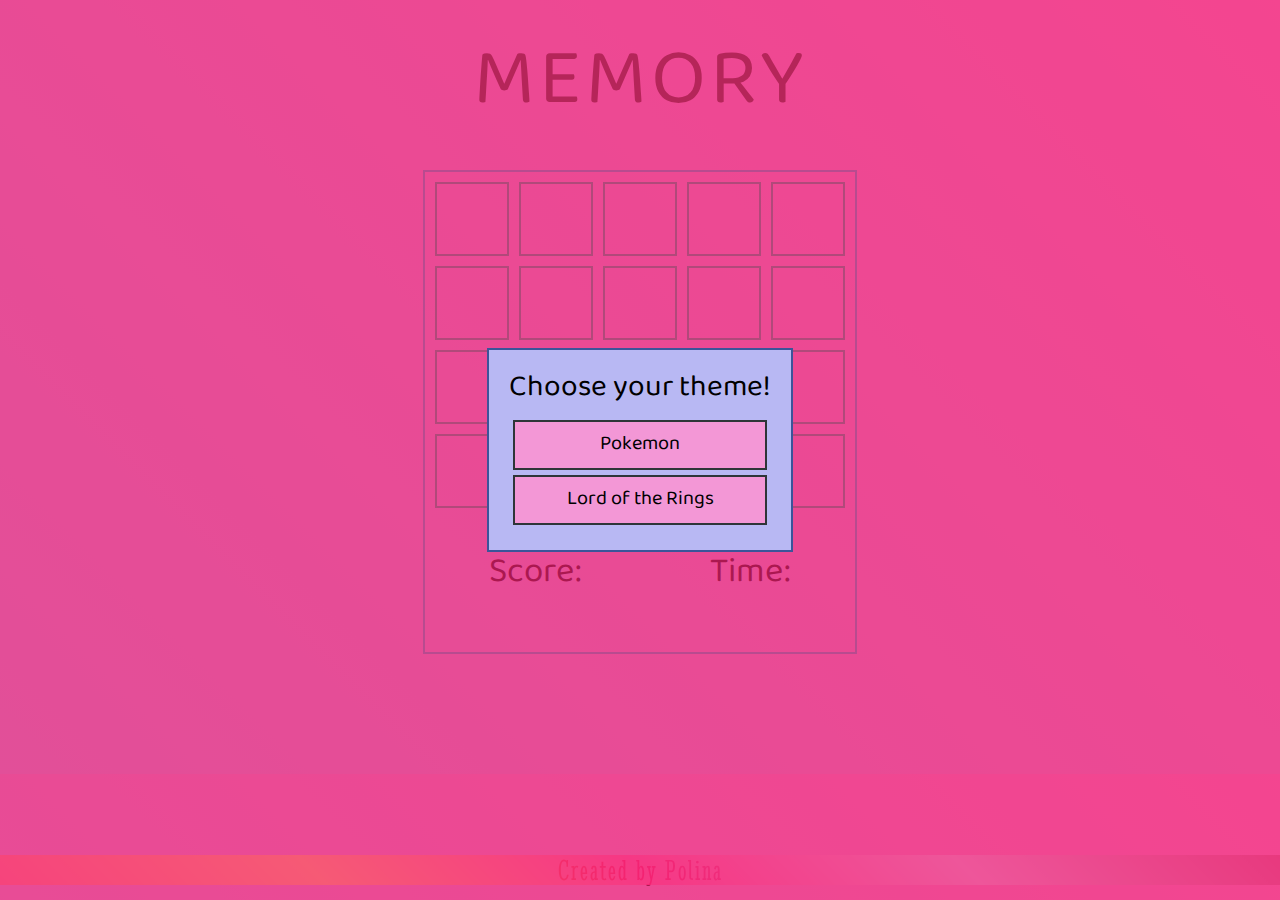
<file: index.html>
<!DOCTYPE html>
<html lang="en">
<head>
    <meta charset="UTF-8">
    <title>Memory</title>
    <link rel="stylesheet" type="text/css" href="reset.css">
    <link rel = 'stylesheet' type = text/css href = 'memory.css'>
</head>
<body>
<!--Header-->
<header>
    <h1>MEMORY</h1>
    <h2></h2>
</header>

<!--Main-->
<section class = 'main'>
    <div id = "boxes">
        <div class = 'play box'></div>
        <div class = 'play box'></div>
        <div class = 'play box'></div>
        <div class = 'play box'></div>
        <div class = 'play box'></div>
        <div class = 'play box'></div>
        <div class = 'play box'></div>
        <div class = 'play box'></div>
        <div class = 'play box'></div>
        <div class = 'play box'></div>
        <div class = 'play box'></div>
        <div class = 'play box'></div>
        <div class = 'play box'></div>
        <div class = 'play box'></div>
        <div class = 'play box'></div>
        <div class = 'play box'></div>
        <div class = 'play box'></div>
        <div class = 'play box'></div>
        <div class = 'play box'></div>
        <div class = 'play box'></div>
    </div>

    <div id="result">
        <span id = 'score'>Score:</span>
        <span id = 'time'>Time:</span>
    </div>
</section>

<!--Footer-->
<footer>
    <p>Created by <a href = '#'>Polina</a> </p>
</footer>

<!--Themes-->
<section class = 'themes'>
    <div id = 'gameVariants'>
        <p id = "Choose">Choose your theme!</p>
        <p id = 'Pokemon' class = 'theme' title = 'Pokemon'><a href="#">Pokemon</a></p>
        <p id = 'lordOfTheRings' class = 'theme' title = 'Lord of the Rings'><a href="#">Lord of the Rings</a></p>
    </div>
</section>

<!--Final-->
<section class = 'final'>
    <p class = 'wellDone'>Well done!</p>
    <p class = 'finalResult score'>Your score:</p>
    <p class = 'finalResult'>
        <a onclick='document.location.reload(true)'> Replay!</a>
    </p>
</section>

<script src="memory.js"></script>
</body>
</html>
</file>
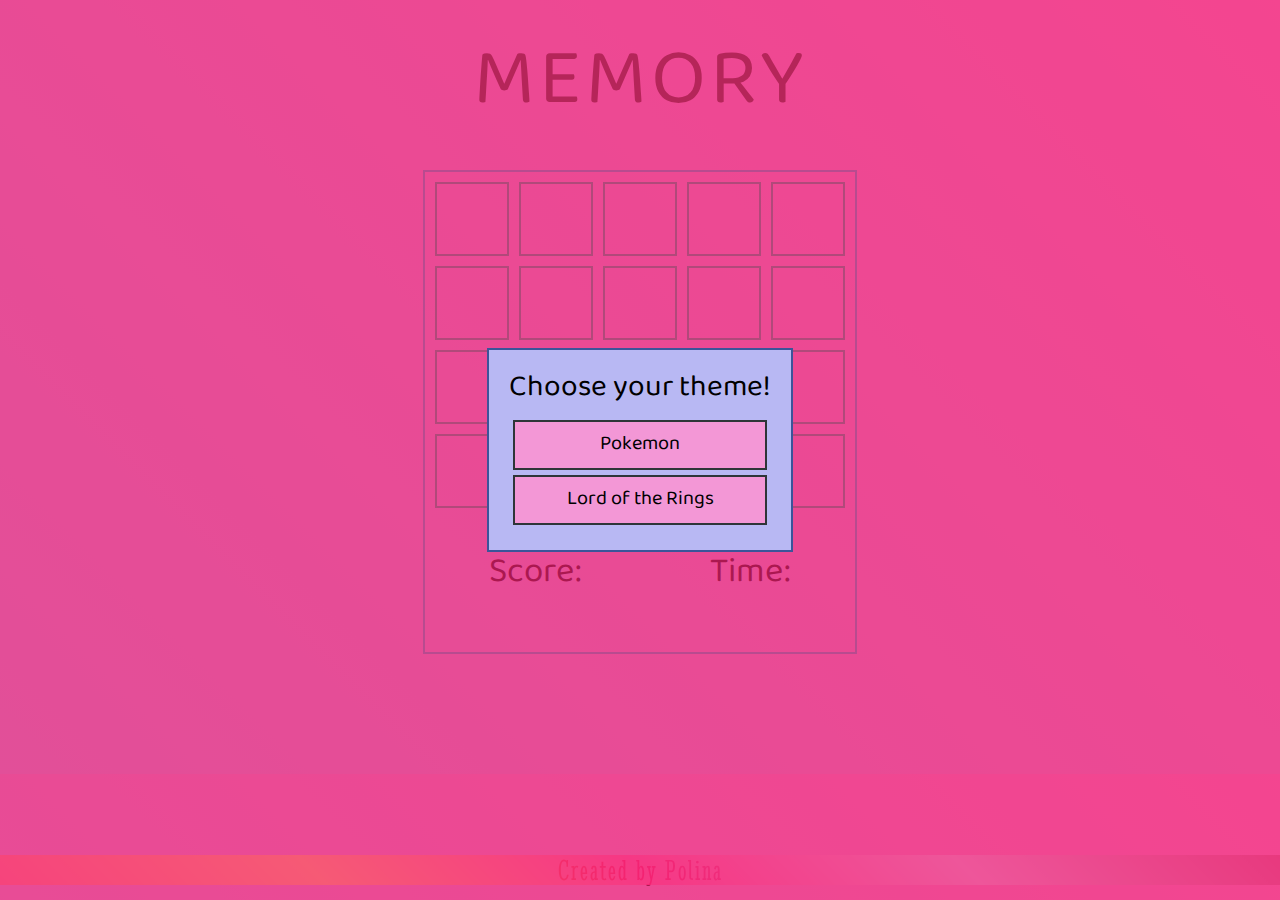
<file: memory.html>
<!DOCTYPE html>
<html lang="en">
<head>
    <meta charset="UTF-8">
    <title>Memory</title>
    <link rel="stylesheet" type="text/css" href="reset.css">
    <link rel = 'stylesheet' type = text/css href = 'memory.css'>
</head>
<body>
<!--Header-->
<header>
    <h1>MEMORY</h1>
    <h2></h2>
</header>

<!--Main-->
<section class = 'main'>
    <div id = "boxes">
        <div class = 'play box'></div>
        <div class = 'play box'></div>
        <div class = 'play box'></div>
        <div class = 'play box'></div>
        <div class = 'play box'></div>
        <div class = 'play box'></div>
        <div class = 'play box'></div>
        <div class = 'play box'></div>
        <div class = 'play box'></div>
        <div class = 'play box'></div>
        <div class = 'play box'></div>
        <div class = 'play box'></div>
        <div class = 'play box'></div>
        <div class = 'play box'></div>
        <div class = 'play box'></div>
        <div class = 'play box'></div>
        <div class = 'play box'></div>
        <div class = 'play box'></div>
        <div class = 'play box'></div>
        <div class = 'play box'></div>
    </div>

    <div id="result">
        <span id = 'score'>Score:</span>
        <span id = 'time'>Time:</span>
    </div>
</section>

<!--Footer-->
<footer>
    <p>Created by <a href = '#'>Polina</a> </p>
</footer>

<!--Themes-->
<section class = 'themes'>
    <div id = 'gameVariants'>
        <p id = "Choose">Choose your theme!</p>
        <p id = 'Pokemon' class = 'theme' title = 'Pokemon'><a href="#">Pokemon</a></p>
        <p id = 'lordOfTheRings' class = 'theme' title = 'Lord of the Rings'><a href="#">Lord of the Rings</a></p>
    </div>
</section>

<!--Final-->
<section class = 'final'>
    <p class = 'wellDone'>Well done!</p>
    <p class = 'finalResult score'>Your score:</p>
    <p class = 'finalResult'>
        <a onclick='document.location.reload(true)'> Replay!</a>
    </p>
</section>

<script src="memory.js"></script>
</body>
</html>
</file>
<file: memory.css>
@import url('https://fonts.googleapis.com/css2?family=Baloo+Tammudu+2&display=swap');
@import url('https://fonts.googleapis.com/css2?family=Baloo+Tammudu+2:wght@500&display=swap');
@import url('https://fonts.googleapis.com/css2?family=Baloo+Tammudu+2:wght@500&family=Stint+Ultra+Condensed&display=swap');
h1 {
    font-size: 80px;
    font-family: 'Baloo Tammudu 2', cursive;
    color: #232E21;
    letter-spacing: 4px;
    text-align: center;
    margin-bottom: 20px;
    margin-top: 60px;
}
h2 {
    font-size: 30px;
    font-family: 'Baloo Tammudu 2', cursive;
    color: gold;
    text-shadow: -1px 0 black, 0 1px black, 1px 0 black, 0 -1px black;
    letter-spacing: 4px;
    text-align: center;
    margin-bottom: 30px;
}
html {
    background: linear-gradient(45deg, #B8B8F3, #F397D6);
}

body {
    position: relative;
    display: flex;
    flex-direction: column;
    justify-content: space-between;
    align-items: center;
}
.main {
    position: relative;
    border: #2daad3 solid 2px;
    height: 480px;
    width: 430px;
    margin-left: auto;
    margin-right: auto;
    display: flex;
    flex-direction: column;
    margin-bottom: 120px;

}
.box {
    width: 70px;
    height: 70px;
    border: #14A58C solid 2px;
    margin-left: 10px;
    margin-top: 10px;
}

.box img {
    width: 100%;
}
#boxes {
    display: flex;
    flex-wrap: wrap;
  margin-bottom: 15px;
}

#result {
    clear: left;
    /*border: #678dbf solid 2px;*/
    font-family: 'Baloo Tammudu 2', cursive;
    font-size: 35px;
    padding-top: 15px;
    height: 100px;
    margin-top: 25px;
    display: flex;
    justify-content: space-around;

}
#score {
    display: block;
    text-align: left;
}

#time {
    display: block;
    text-align: left;
    /*margin-right: 30px;*/
}


.themes {
    display: flex;
    justify-content: center;
    align-items: center;
    position: absolute;
    top: 0;
    left: 0;
    width: 100%;
    height: 100vh;
    background-color: rgba(244, 34, 114, 0.7);
    /*margin: 0 auto;*/
    /*margin-bottom: 25px;*/
    /*margin-top: 10px;*/

}

#gameVariants {
    border: #3C5499 solid 2px;
    padding: 20px;
    background-color: #B8B8F3;
}

#Choose{
    font-family: 'Baloo Tammudu 2', cursive;
    font-size: 30px;
}

.theme {
    border: #2E3538 solid 2px;
    width: 250px;
   margin: 0 auto;
    margin-bottom: 5px;
    background-color: #F397D6;
}

.theme a {
    font-family: 'Baloo Tammudu 2', cursive;
    text-decoration: none;
    color: black;
}

.themes p{
    /*border: #2E3538 solid 2px;*/
    font-size: 20px;
    text-align: center;
    padding-top: 10px;
    padding-bottom: 10px;
}

.final {
   border: #8C284A solid 2px;
    height: 250px;
    width: 300px;
    margin: 0 auto;
    margin-bottom: 150px;
    text-align: center;
    display: none;
    flex-direction: column;
    justify-content: space-evenly;
    font-family: 'Baloo Tammudu 2', cursive;


}
.wellDone {
    font-size: 50px;
}

.finalResult {
    border: #000000 solid 2px;
    background-color: #fc72d0;
    width: 250px;
    margin: 0 auto;
    font-size: 20px;
    text-align: center;
    padding-top: 10px;
    padding-bottom: 10px;
}

footer {
    position: fixed;
    bottom: 15px;
    left: 0;
    width: 100%;
    height: 30px;
    font-family: 'Stint Ultra Condensed', cursive;
    font-size: 30px;
    letter-spacing: 2px;
    background: linear-gradient(45deg, #F55D3E, #F7CB15, #F42272, #B8B8F3, #8C284A);
}

footer p {
    text-align: center;
    background: #8E5572;
    mix-blend-mode: screen;
    /*color: transparent;*/


}

footer p a {
    text-decoration: none;
    color: inherit;
}

.hidden {
    display: none;
}

.visible {
    display: block;
}

.final {
    display: none;
    justify-content: center;
    align-items: center;
    position: absolute;
    top: 0;
    left: 0;
    width: 100%;
    height: 100vh;
    background-color: rgba(43, 170, 110, 0.7);
}
</file>
